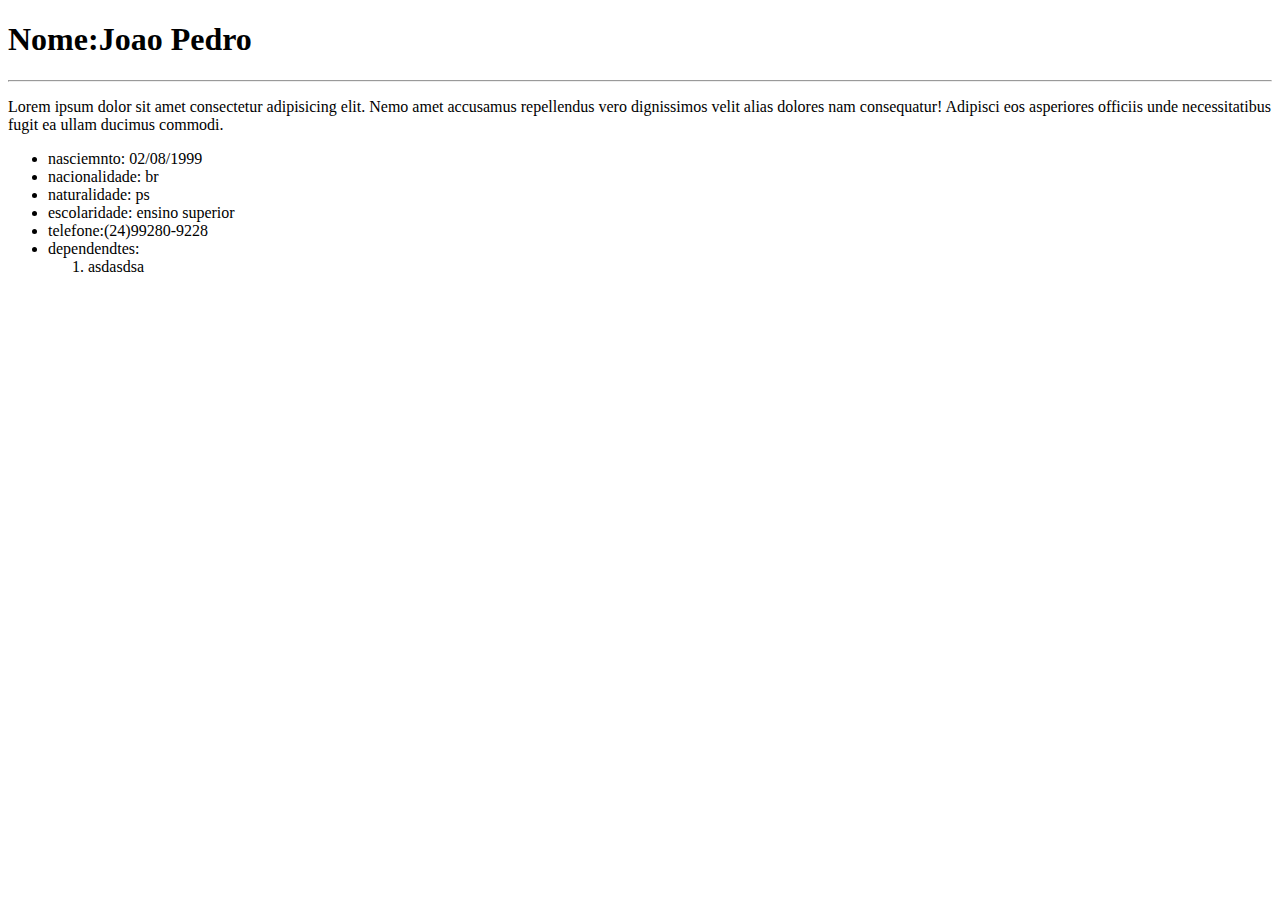
<file: html/02-01-23/index.html>
<!DOCTYPE html>
<html>
    <head>    
        <title>exemplo</title>
    </head>

    <body >
       <h1>Nome:Joao Pedro</h1>
       <hr>
       <p>Lorem ipsum dolor sit amet consectetur adipisicing elit. Nemo amet accusamus repellendus vero dignissimos velit alias dolores nam consequatur! Adipisci eos asperiores officiis unde necessitatibus fugit ea ullam ducimus commodi.</p>
       <p>
        <ul>
           <li>nasciemnto: 02/08/1999</li>
           <li>nacionalidade: br</li>
           <li>naturalidade: ps</li>
           <li>escolaridade: ensino superior</li>
           <li>telefone:(24)99280-9228</li>
           <li>dependendtes:</li>
                <ol>
                    <li>asdasdsa</li>
                </ol>
        </ul>
    </p>
    </body>
</html>
</file>
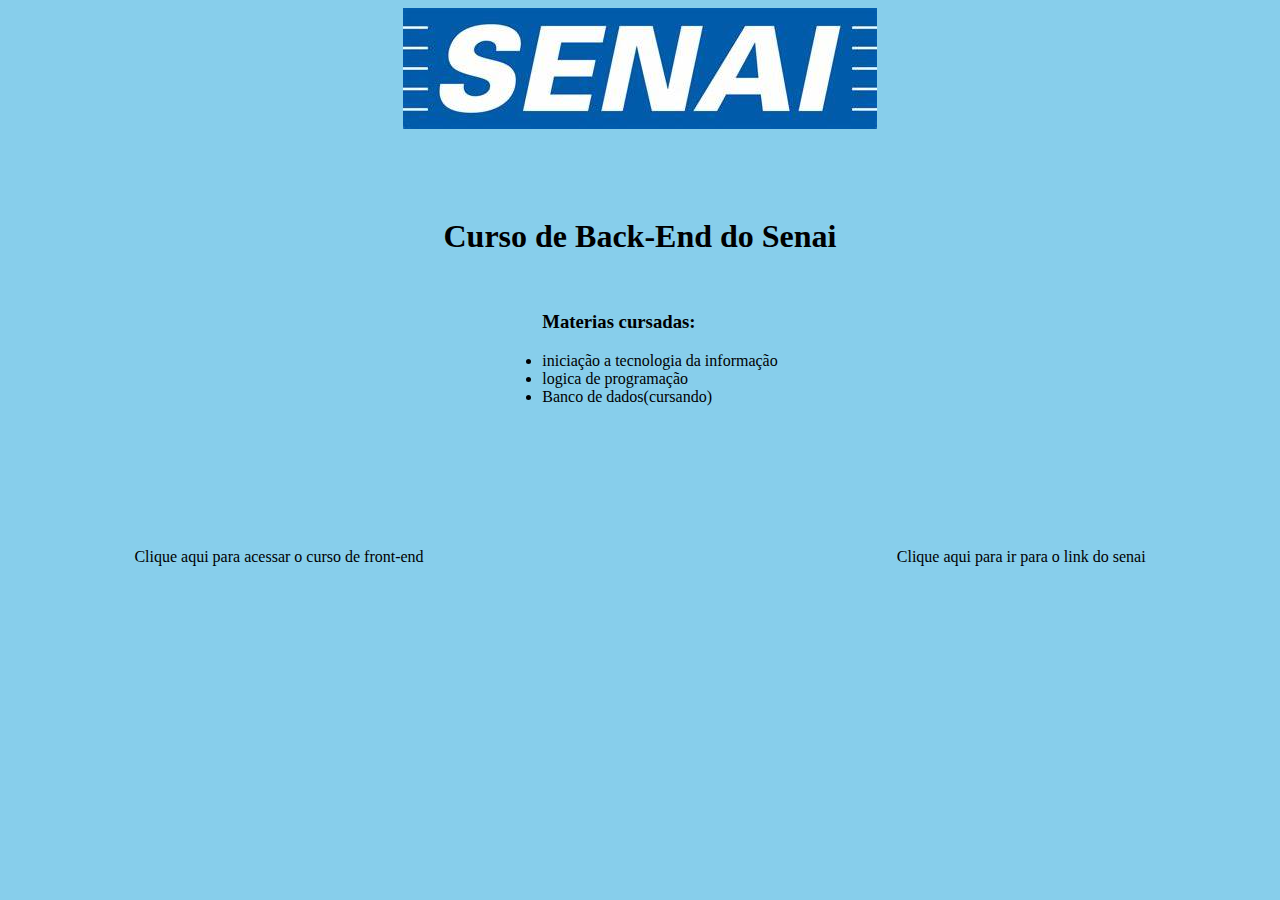
<file: html/04-01-23/paginaCursoBack.html>
<!DOCTYPE html>
<html lang="en">

<head> 
    <title>Senai Back-End</title>
</head>

<body style="background-color:skyblue;">

<center>
    <img src="imagens\logoSenai.jfif" alt="logo do Senai">
</center>

<main style="display: flex; flex-direction: column; align-items: center; padding-top: 5%; padding-bottom: 10%;">
    
    <h1>Curso de Back-End do Senai</h1>

    <ul><h3>Materias cursadas:</h3>
        <li>iniciação a tecnologia da informação</li>
        <li>logica de programação</li>
        <li>Banco de dados(cursando)</li>
    </ul>
</main>

<nav style="display: flex; flex-direction: row; justify-content: space-between;">
    <a href="paginaCursoFron.html" style="padding-left: 10%;text-decoration: none; color: black;">  Clique aqui para acessar o curso de front-end  </a>

    <a href="https://www.firjansenai.com.br/cursorio/portal/index.php" target="_blank" style="padding-right: 10%;text-decoration: none; color: black;"> Clique aqui para ir para o link do senai</a>
</nav>

</body>

</html>
</file>
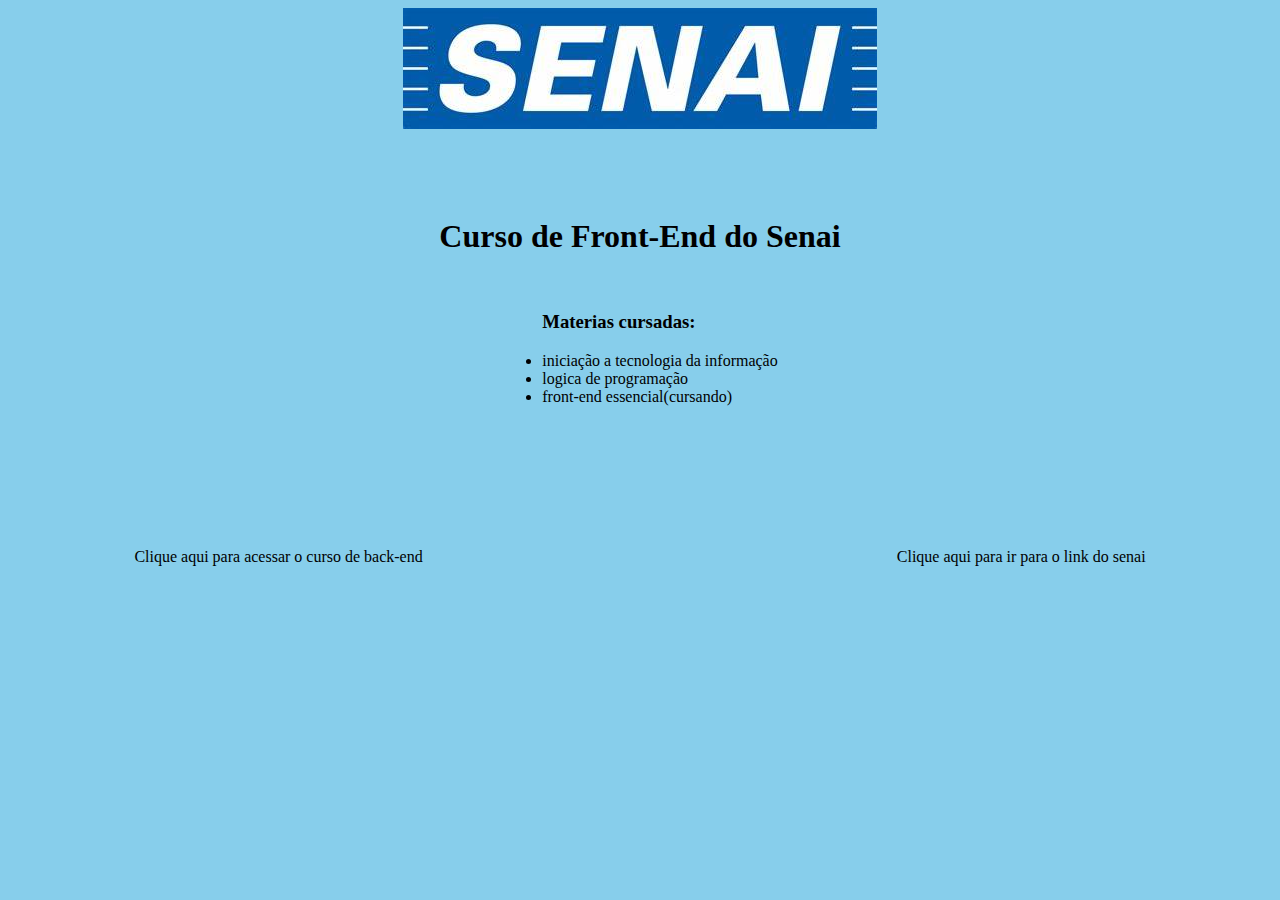
<file: html/04-01-23/paginaCursoFron.html>
<!DOCTYPE html>
<html lang="en">

<head>
    <title>Senai Front-end</title>
</head>

<body style="background-color:skyblue;">

<center>
    <img src="imagens\logoSenai.jfif" alt="logo do Senai">
</center>

<main style="display: flex; flex-direction: column; align-items: center; padding-top: 5%; padding-bottom: 10%;">

    <h1>Curso de Front-End do Senai</h1>

    <ul><h3>Materias cursadas:</h3>
        <li>iniciação a tecnologia da informação</li>
        <li>logica de programação</li>
        <li>front-end essencial(cursando)</li>
    </ul>
</main>

<nav style="display: flex; flex-direction: row; justify-content: space-between;">
    <a href="paginaCursoBack.html" style="padding-left: 10%; text-decoration: none; color: black;">  Clique aqui para acessar o curso de back-end  </a>
    
    <a href="https://www.firjansenai.com.br/cursorio/portal/index.php" target="_blank" style="padding-right: 10%; text-decoration: none; color: black;"> Clique aqui para ir para o link do senai</a>
</nav>
   
</body>

</html>
</file>
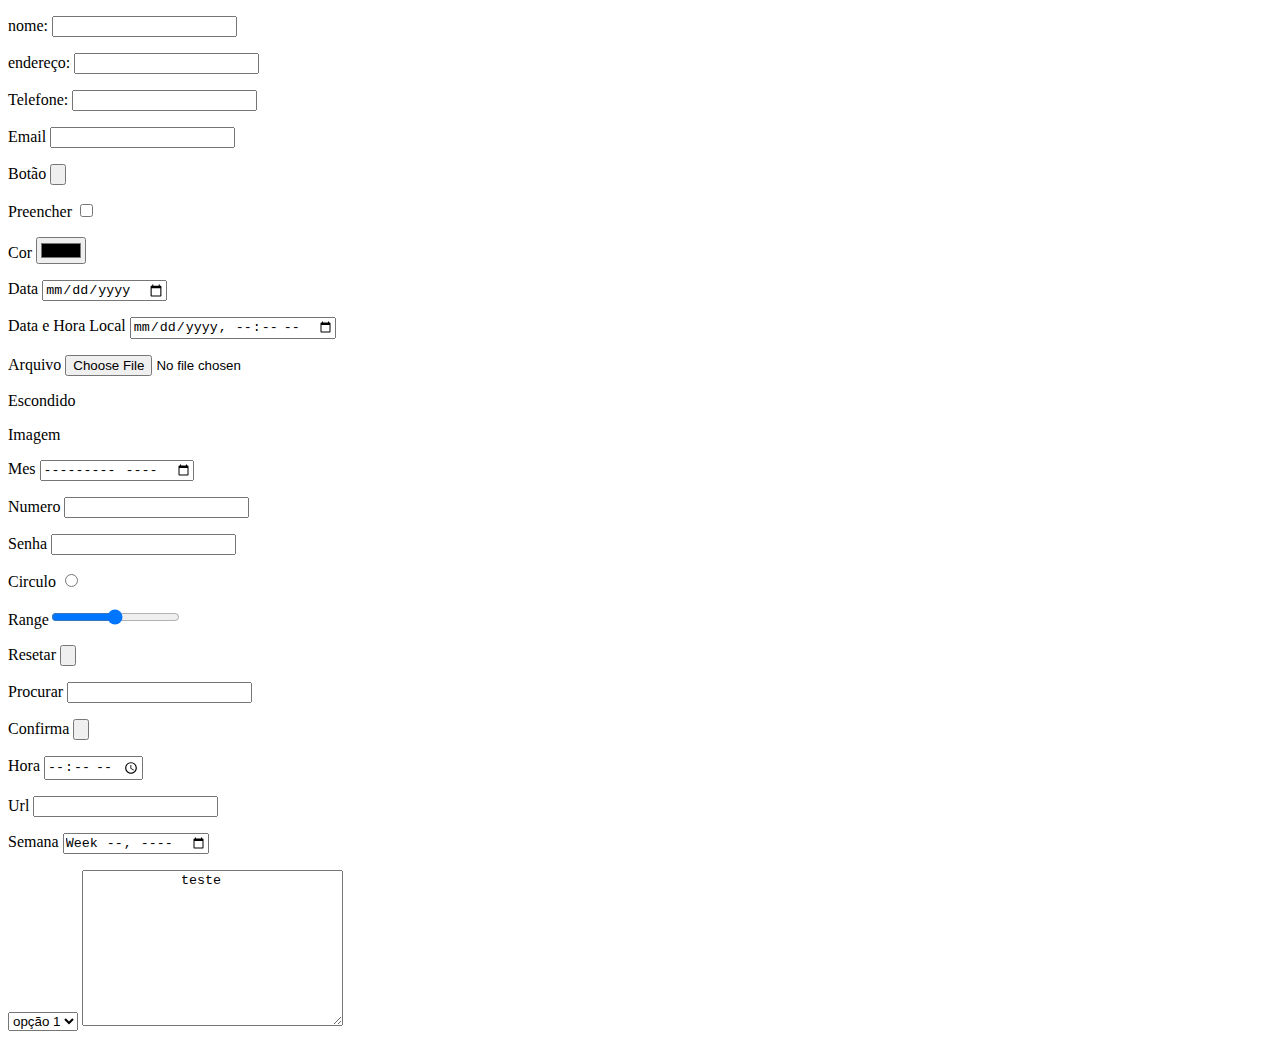
<file: html/06-01-23/formulario.html>
<!DOCTYPE html>
<html lang="en">
<head>
  
    <title>formulario

    </title>
</head>
<body>
    <form >
        <p><label>nome: <input type="text" name="nome" value=""></label></p>
        <p><label>endereço: <input type="text" name="endereço" value=""></label></p>
        <p><label>Telefone: <input type="tel" name="Telefone" value=""></label></p>
        <p><label>Email <input type="email" name="Email" value=""></label></p>
        <p><label>Botão <input type="button" name="Email" value=""></label></p>
        <p><label>Preencher <input type="checkbox" name="Email" value=""></label></p>
        <p><label>Cor <input type="color" name="Email" value=""></label></p>
        <p><label>Data <input type="date" name="Email" value=""></label></p>
        <p><label>Data e Hora Local <input type="datetime-local" name="Email" value=""></label></p>
        <p><label>Arquivo <input type="file" name="Email" value=""></label></p>
        <p><label>Escondido <input type="hidden" name="Email" value=""></label></p>
        <p><label>Imagem <input type="image" name="Email" value=""></label></p>
        <p><label>Mes <input type="month" name="Email" value=""></label></p>
        <p><label>Numero <input type="number" name="Email" value=""></label></p>
        <p><label>Senha <input type="password" name="Email" value=""></label></p>
        <p><label>Circulo <input type="radio" name="Email" value=""></label></p>
        <p><label>Range<input type="range" name="Email" value=""></label></p>
        <p><label>Resetar <input type="reset" name="Email" value=""></label></p>
        <p><label>Procurar <input type="search" name="Email" value=""></label></p>
        <p><label>Confirma <input type="submit" name="Email" value=""></label></p>
        <p><label>Hora <input type="time" name="Email" value=""></label></p>
        <p><label>Url <input type="url" name="Email" value=""></label></p>
        <p><label>Semana <input type="week" name="Email" value=""></label></p>

        <select name="" id="">
            <option value="">
                opção 1
            </option>
            <option value="">
                opçao 2
            </option>
        </select>
        
        <textarea name="" id="" cols="30" rows="10">
            teste
        </textarea>

    </form>
    
</body>
</html>
</file>
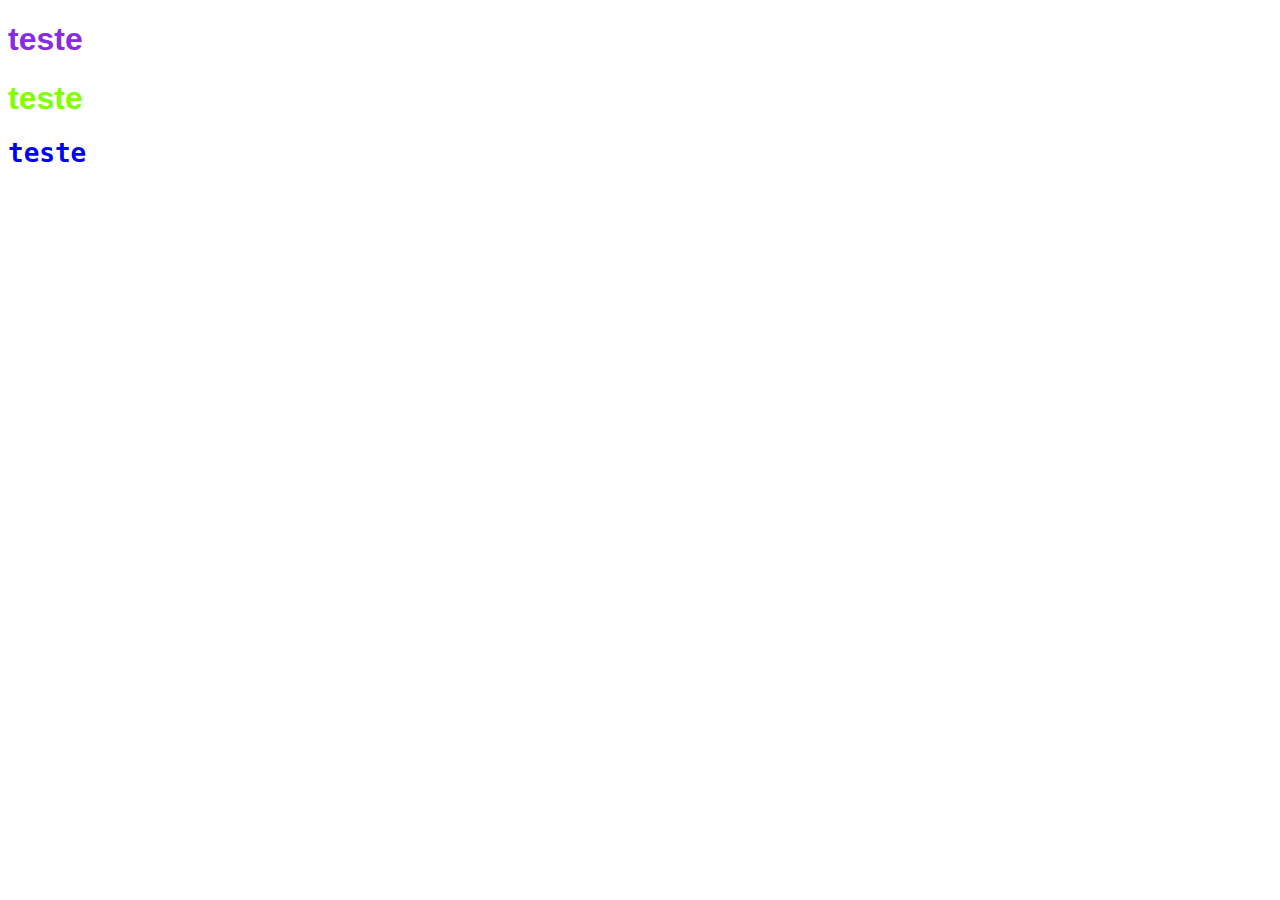
<file: html/06-01-23/id-class-style.html>
<!DOCTYPE html>
<html lang="en">
<head>

    <title>Document</title>

</head>
<body>
    <h1 id="titulo">teste</h1>                                          <!--id é unico -->
    <h1 class="h1">teste</h1>                                           <!--class abranje um grupo-->
    <h1 style="color:blue; font-family:monospace">teste</h1>           <!-- style  inline-->
    <h1></h1>
    <h1 ></h1>
    <h1></h1>
                                        <!--style in page -->
    <style>                                                                
        #titulo{                
            color: blueviolet;
            font-family: 'Lucida Sans', 'Lucida Sans Regular', 'Lucida Grande', 'Lucida Sans Unicode', Geneva, Verdana, sans-serif;
        }
        .h1{
            color: chartreuse;
            font-family: sans-serif;
        }
    </style>
</body>
</html>
</file>
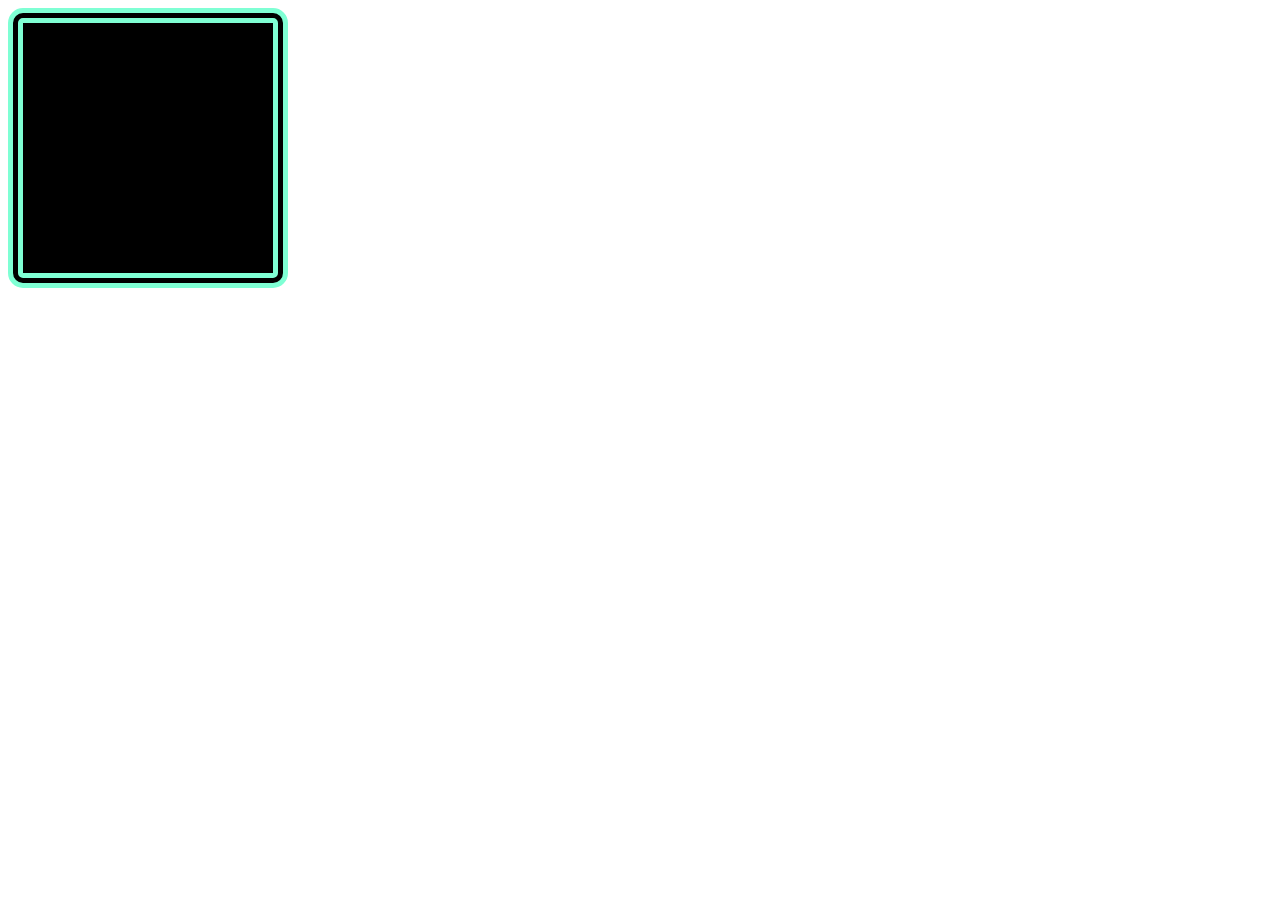
<file: html/09-01-23/1.html>
<!DOCTYPE html>
<html lang="pt-br">
<head>
  <meta name="viewport" content="width=device-width, initial-scale=1.0">
  <link rel="stylesheet" type="text/css" href="css/1.css">

  <title>Document</title>

</head>
<body>

  <div id="a" class="caixa"></div>
  <br>
  <div id="b"></div>
  <br>
  <h1 id="d" ></h1>
  <br>


</body>
</html>
</file>
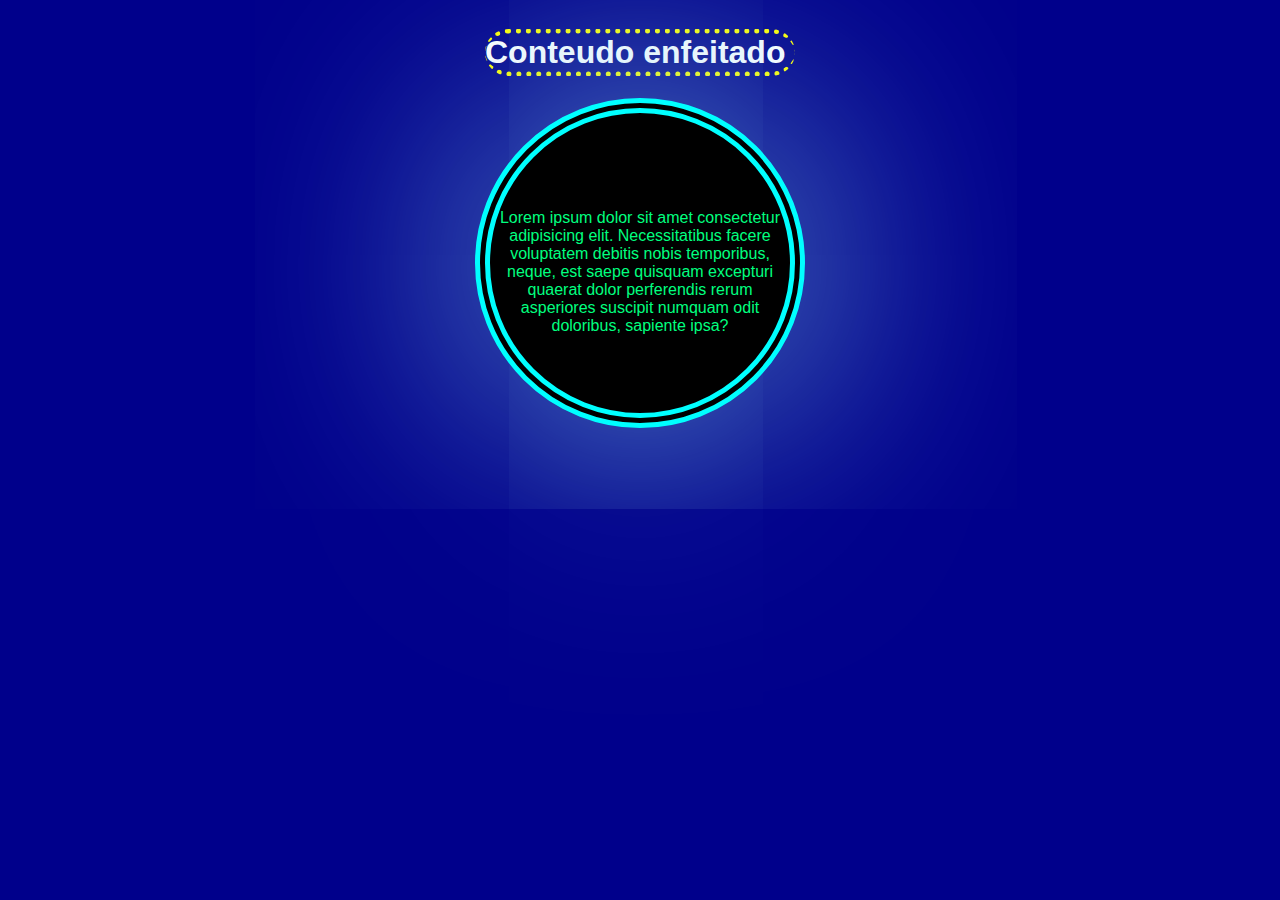
<file: html/09-01-23/2.html>
<!DOCTYPE html>
<html lang="en">
<head>
    <meta charset="UTF-8">
    <meta name="viewport" content="width=device-width, initial-scale=1.0">
    <meta http-equiv="X-UA-Compatible" content="ie=edge">
    <title>Document</title>
    <link rel="stylesheet" href="css/2.css">
</head>
<body>
    <h1 id="titulo" class="texto">Conteudo enfeitado</h1>
    <div id="box" class="caixa">
        <p id="content" class="conteudo">Lorem ipsum dolor sit amet consectetur adipisicing elit. Necessitatibus facere voluptatem debitis nobis temporibus, neque, est saepe quisquam excepturi quaerat dolor perferendis rerum asperiores suscipit numquam odit doloribus, sapiente ipsa?</p>
    </div>
    
</body>
</html>
</file>
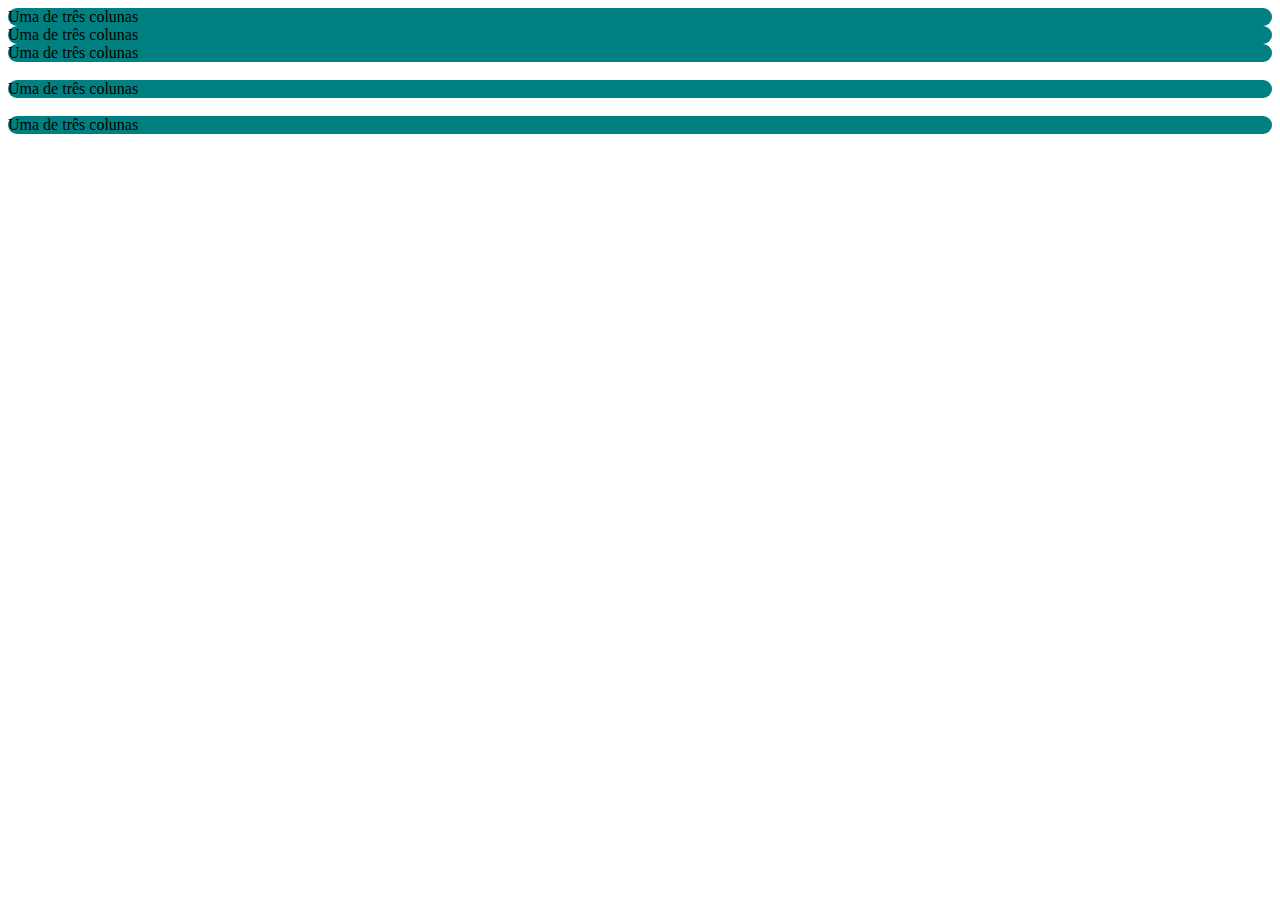
<file: html/09-01-23/3.html>
<!DOCTYPE html>
<html lang="pt-br">
<head>
    <meta charset="UTF-8">
    <meta name="viewport" content="width=device-width, initial-scale=1,shrink-to-fit=no">
    <meta http-equiv="X-UA-Compatible" content="ie=edge">
    <title>Document</title>
    <link rel="stylesheet" href="css/3.css" type="text/css">
    <link href="https://cdn.jsdelivr.net/npm/bootstrap@5.3.0-alpha1/dist/css/bootstrap.min.css" rel="stylesheet" integrity="sha384-GLhlTQ8iRABdZLl6O3oVMWSktQOp6b7In1Zl3/Jr59b6EGGoI1aFkw7cmDA6j6gD" crossorigin="anonymous">
    <link rel="stylesheet" href="https://stackpath.bootstrapcdn.com/bootstrap/4.1.3/css/bootstrap.min.css" integrity="sha384-MCw98/SFnGE8fJT3GXwEOngsV7Zt27NXFoaoApmYm81iuXoPkFOJwJ8ERdknLPMO" crossorigin="anonymous">

</head>
<body>
    <div class="container" >

        <div class="row">
            <div class="col-sm caixa">
              Uma de três colunas
            </div>
            <div class="col-sm caixa">
              Uma de três colunas
            </div>
            <div class="col-sm caixa">
              Uma de três colunas
            </div>
          </div>
          <br>
          <div class="row">
            <div class="col-sm caixa">
                Uma de três colunas
              </div>
          </div>
          <br>
          <div class="row">
            <div class="col-sm-6 caixa">
                Uma de três colunas
              </div>
          </div>


    </div>




























<script src="https://cdn.jsdelivr.net/npm/bootstrap@5.3.0-alpha1/dist/js/bootstrap.bundle.min.js" integrity="sha384-w76AqPfDkMBDXo30jS1Sgez6pr3x5MlQ1ZAGC+nuZB+EYdgRZgiwxhTBTkF7CXvN" crossorigin="anonymous"></script>
<script src="https://code.jquery.com/jquery-3.3.1.slim.min.js" integrity="sha384-q8i/X+965DzO0rT7abK41JStQIAqVgRVzpbzo5smXKp4YfRvH+8abtTE1Pi6jizo" crossorigin="anonymous"></script>
<script src="https://cdnjs.cloudflare.com/ajax/libs/popper.js/1.14.3/umd/popper.min.js" integrity="sha384-ZMP7rVo3mIykV+2+9J3UJ46jBk0WLaUAdn689aCwoqbBJiSnjAK/l8WvCWPIPm49" crossorigin="anonymous"></script>
<script src="https://stackpath.bootstrapcdn.com/bootstrap/4.1.3/js/bootstrap.min.js" integrity="sha384-ChfqqxuZUCnJSK3+MXmPNIyE6ZbWh2IMqE241rYiqJxyMiZ6OW/JmZQ5stwEULTy" crossorigin="anonymous"></script>
</body>
</html>
</file>
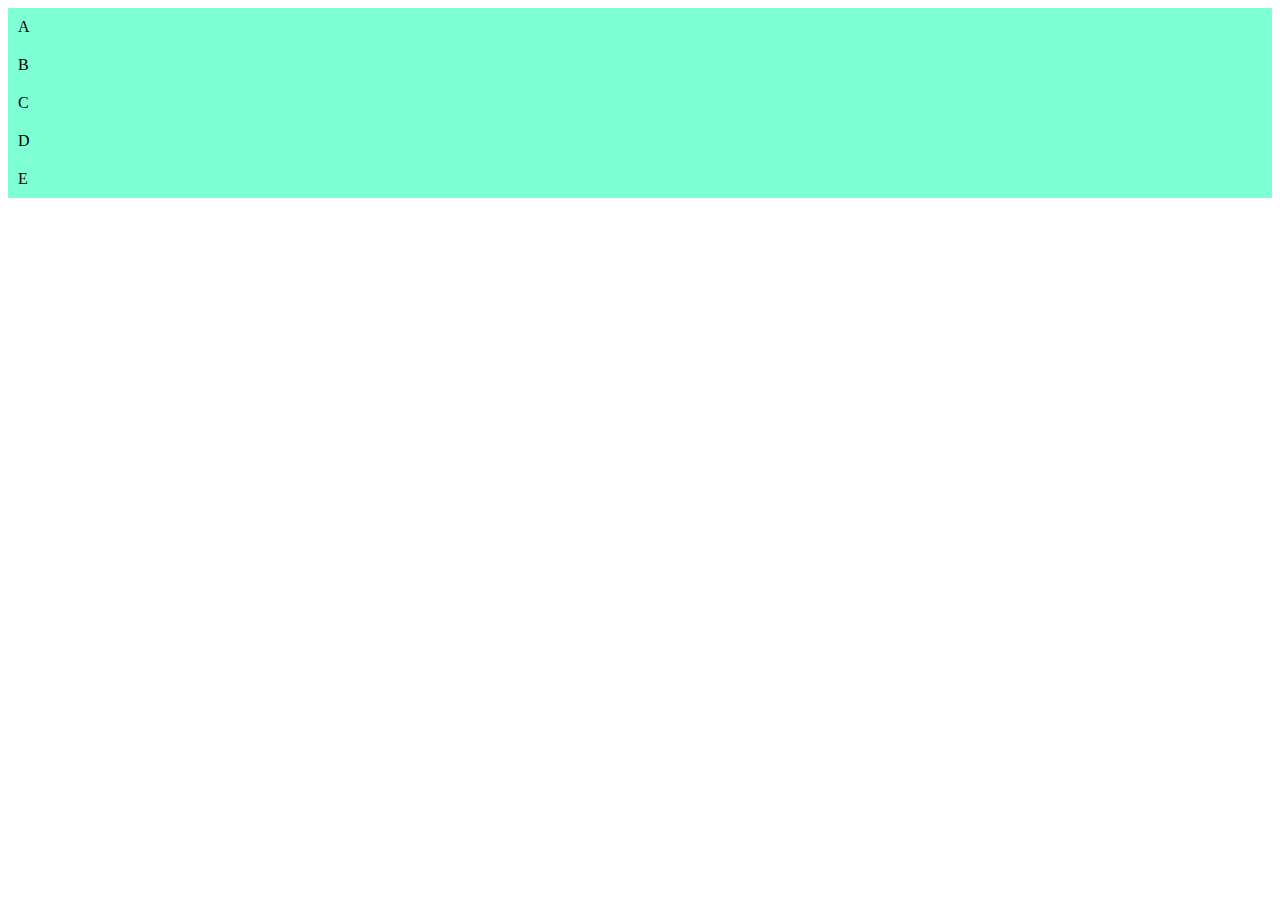
<file: html/11-01-23/1.html>
<!DOCTYPE html>
<html lang="en">
<head>
    <meta charset="UTF-8">
    <meta name="viewport" content="width=device-width, initial-scale=1.0">
    <meta http-equiv="X-UA-Compatible" content="ie=edge">
    <link href="https://cdn.jsdelivr.net/npm/bootstrap@5.3.0-alpha1/dist/css/bootstrap.min.css" rel="stylesheet" integrity="sha384-GLhlTQ8iRABdZLl6O3oVMWSktQOp6b7In1Zl3/Jr59b6EGGoI1aFkw7cmDA6j6gD" crossorigin="anonymous">
    <link rel="stylesheet" href="https://stackpath.bootstrapcdn.com/bootstrap/4.1.3/css/bootstrap.min.css" integrity="sha384-MCw98/SFnGE8fJT3GXwEOngsV7Zt27NXFoaoApmYm81iuXoPkFOJwJ8ERdknLPMO" crossorigin="anonymous">
    <link rel="stylesheet" href="css/1.css">

    <title>Document</title>
</head>
<body>
    <div class="container text-center">
        <div class="row ">
          <div class="col-sm-6 caixa bordaCaixa">
            A
          </div>
          <div class="col-sm-6 caixa bordaCaixa">
            B
          </div>
        </div>
        
        <div class="row ">
            <div class="col-sm-3 caixa bordaCaixa">
              C
            </div>
            <div class="col-sm-9 caixa bordaCaixa">
              D
            </div>
          </div>
          <div class="row ">
            <div class="col-sm-12 caixa bordaCaixa">
              E
            </div>
          </div>
      </div>
    




























<script src="https://cdn.jsdelivr.net/npm/bootstrap@5.3.0-alpha1/dist/js/bootstrap.bundle.min.js" integrity="sha384-w76AqPfDkMBDXo30jS1Sgez6pr3x5MlQ1ZAGC+nuZB+EYdgRZgiwxhTBTkF7CXvN" crossorigin="anonymous"></script>
<script src="https://code.jquery.com/jquery-3.3.1.slim.min.js" integrity="sha384-q8i/X+965DzO0rT7abK41JStQIAqVgRVzpbzo5smXKp4YfRvH+8abtTE1Pi6jizo" crossorigin="anonymous"></script>
<script src="https://cdnjs.cloudflare.com/ajax/libs/popper.js/1.14.3/umd/popper.min.js" integrity="sha384-ZMP7rVo3mIykV+2+9J3UJ46jBk0WLaUAdn689aCwoqbBJiSnjAK/l8WvCWPIPm49" crossorigin="anonymous"></script>
<script src="https://stackpath.bootstrapcdn.com/bootstrap/4.1.3/js/bootstrap.min.js" integrity="sha384-ChfqqxuZUCnJSK3+MXmPNIyE6ZbWh2IMqE241rYiqJxyMiZ6OW/JmZQ5stwEULTy" crossorigin="anonymous"></script>

</body>
</html>
</file>
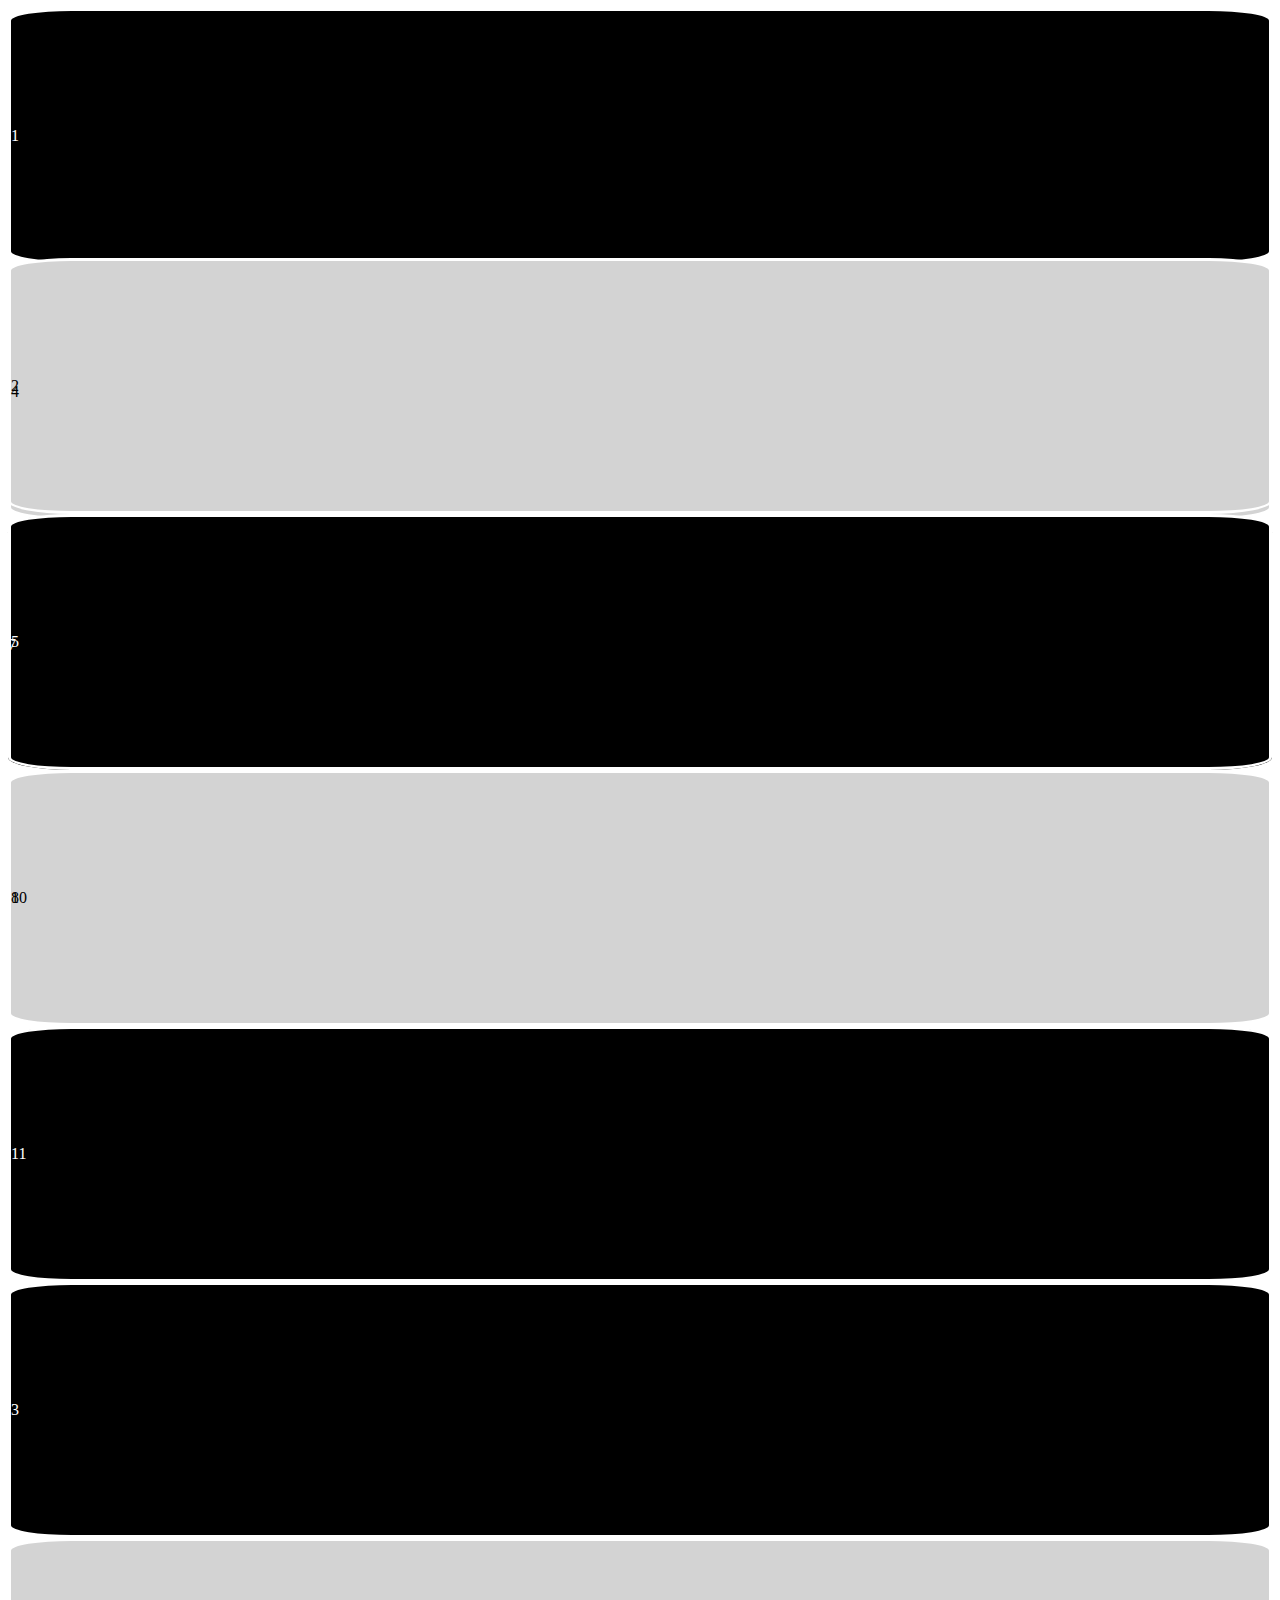
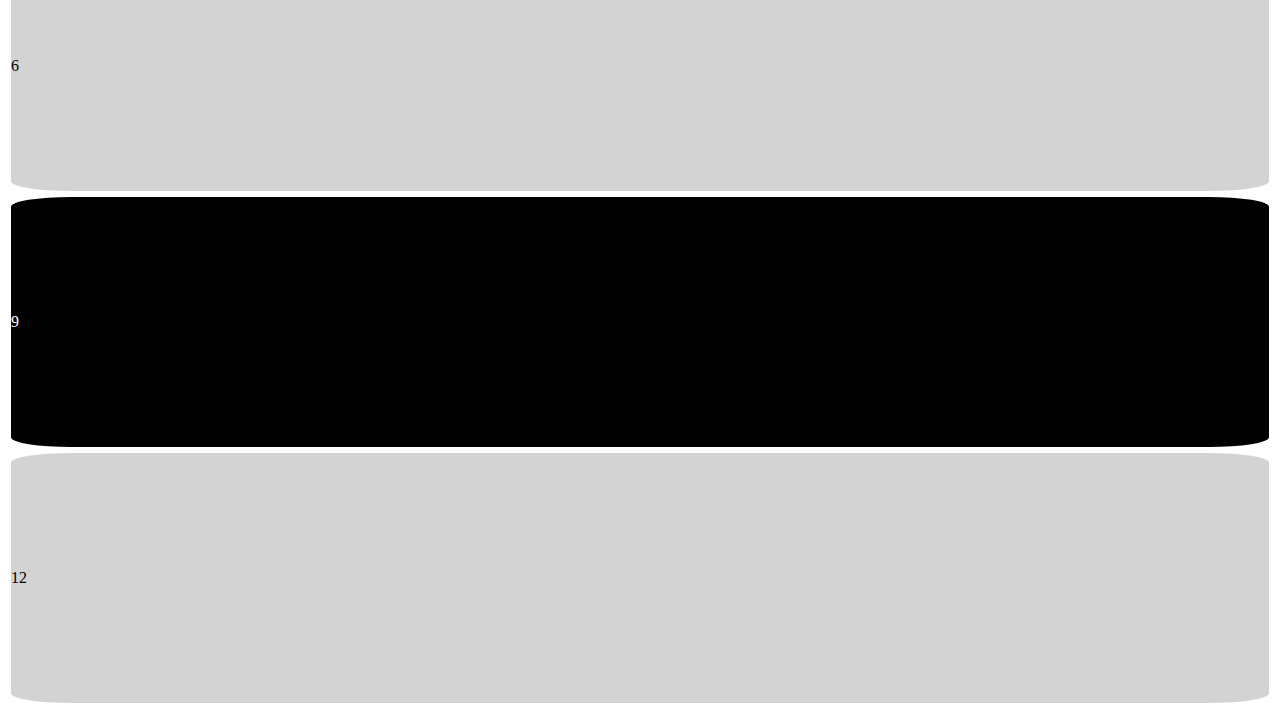
<file: html/11-01-23/2.html>
<!DOCTYPE html>
<html lang="en">
<head>
    <meta charset="UTF-8">
    <meta name="viewport" content="width=device-width, initial-scale=1.0">
    <meta http-equiv="X-UA-Compatible" content="ie=edge">
    <link href="https://cdn.jsdelivr.net/npm/bootstrap@5.3.0-alpha1/dist/css/bootstrap.min.css" rel="stylesheet" integrity="sha384-GLhlTQ8iRABdZLl6O3oVMWSktQOp6b7In1Zl3/Jr59b6EGGoI1aFkw7cmDA6j6gD" crossorigin="anonymous">
    <link rel="stylesheet" href="https://stackpath.bootstrapcdn.com/bootstrap/4.1.3/css/bootstrap.min.css" integrity="sha384-MCw98/SFnGE8fJT3GXwEOngsV7Zt27NXFoaoApmYm81iuXoPkFOJwJ8ERdknLPMO" crossorigin="anonymous">
    <link rel="stylesheet" href="css/2.css">

    <title>Document</title>
</head>
<body>
    <div class="container text-center">  
        <div class="row linha caixa ">
            <div class="col-sm caixa borda linhaPreta"> 1 </div>
            <div class="col-sm caixa borda linhaBranca">4</div>
            <div class="col-sm caixa linhaPreta">7</div>
            <div class="col-sm caixa borda linhaBranca">10</div>
        </div>
      
        <div class="row linha ">
            <div class="col-sm caixa borda linhaBranca">2</div>
            <div class="col-sm caixa borda linhaPreta">5</div>
            <div class="col-sm caixa borda linhaBranca">8</div>
            <div class="col-sm caixa borda linhaPreta">11</div>
        </div>
      
        <div class="row linha">
            <div class="col-sm caixa borda linhaPreta">3</div>
            <div class="col-sm caixa borda linhaBranca">6</div>
            <div class="col-sm caixa borda linhaPreta">9</div>
            <div class="col-sm caixa borda linhaBranca">12</div>
        </div>
    </div>  


      

























<script src="https://cdn.jsdelivr.net/npm/bootstrap@5.3.0-alpha1/dist/js/bootstrap.bundle.min.js" integrity="sha384-w76AqPfDkMBDXo30jS1Sgez6pr3x5MlQ1ZAGC+nuZB+EYdgRZgiwxhTBTkF7CXvN" crossorigin="anonymous"></script>
<script src="https://code.jquery.com/jquery-3.3.1.slim.min.js" integrity="sha384-q8i/X+965DzO0rT7abK41JStQIAqVgRVzpbzo5smXKp4YfRvH+8abtTE1Pi6jizo" crossorigin="anonymous"></script>
<script src="https://cdnjs.cloudflare.com/ajax/libs/popper.js/1.14.3/umd/popper.min.js" integrity="sha384-ZMP7rVo3mIykV+2+9J3UJ46jBk0WLaUAdn689aCwoqbBJiSnjAK/l8WvCWPIPm49" crossorigin="anonymous"></script>
<script src="https://stackpath.bootstrapcdn.com/bootstrap/4.1.3/js/bootstrap.min.js" integrity="sha384-ChfqqxuZUCnJSK3+MXmPNIyE6ZbWh2IMqE241rYiqJxyMiZ6OW/JmZQ5stwEULTy" crossorigin="anonymous"></script>

</body>
</html>
</file>
<file: html/09-01-23/css/1.css>
.caixa{
    background-color:slateblue;
    width: 100px;
    height: 100px;
 
}
.bordasCaixa{
    border: 10px solid lightgreen;

}
#a{
background-color: black;
border-radius: 15px;
height: 250px;
width: 250px;
border:15px double aquamarine;

}
#b{

}
#c{

}
#d{

}
</file>
<file: html/09-01-23/css/2.css>
.caixa{
background-color:black;
height: 300px;
width: 300px;
border: 15px double cyan;
box-shadow: 1px 1px 1000px skyblue;

}
#box{
font-family: Georgia, 'Times New Roman', Times, serif;
border-radius: 50%;
}


.texto{
    color:white;
    font-family: Arial, Helvetica, sans-serif;
    border-bottom: 5px dotted yellow;
    width: 310px;

}
#titulo{
    border-top: 5px dotted yellow;
    border-radius:100px;
    }


.conteudo{
color: springgreen;
text-align: center;

}
#content{
font-family: -apple-system, BlinkMacSystemFont, 'Segoe UI', Roboto, Oxygen, Ubuntu, Cantarell, 'Open Sans', 'Helvetica Neue', sans-serif;
padding-top: 80px;
}


body{
    background-color: darkblue;
    display: flex;
    flex-direction: column;
    align-items: center;
}
</file>
<file: html/09-01-23/css/3.css>
.caixa{
    background-color: teal;
    border-radius: 15px;
    
}
</file>
<file: html/11-01-23/css/1.css>
.bordaCaixa{
background-color: aquamarine;
padding: 10px;


}
</file>
<file: html/11-01-23/css/2.css>
.borda{
    border: 3px solid white;
}
.linhaPreta{
    background-color: black;
    color: white;
}
.linhaBranca{
    background-color: lightgrey;
    color: black;
}
.caixa{
    height: 250px;
    line-height: 250px;
    border-radius: 5%;
}
</file>
